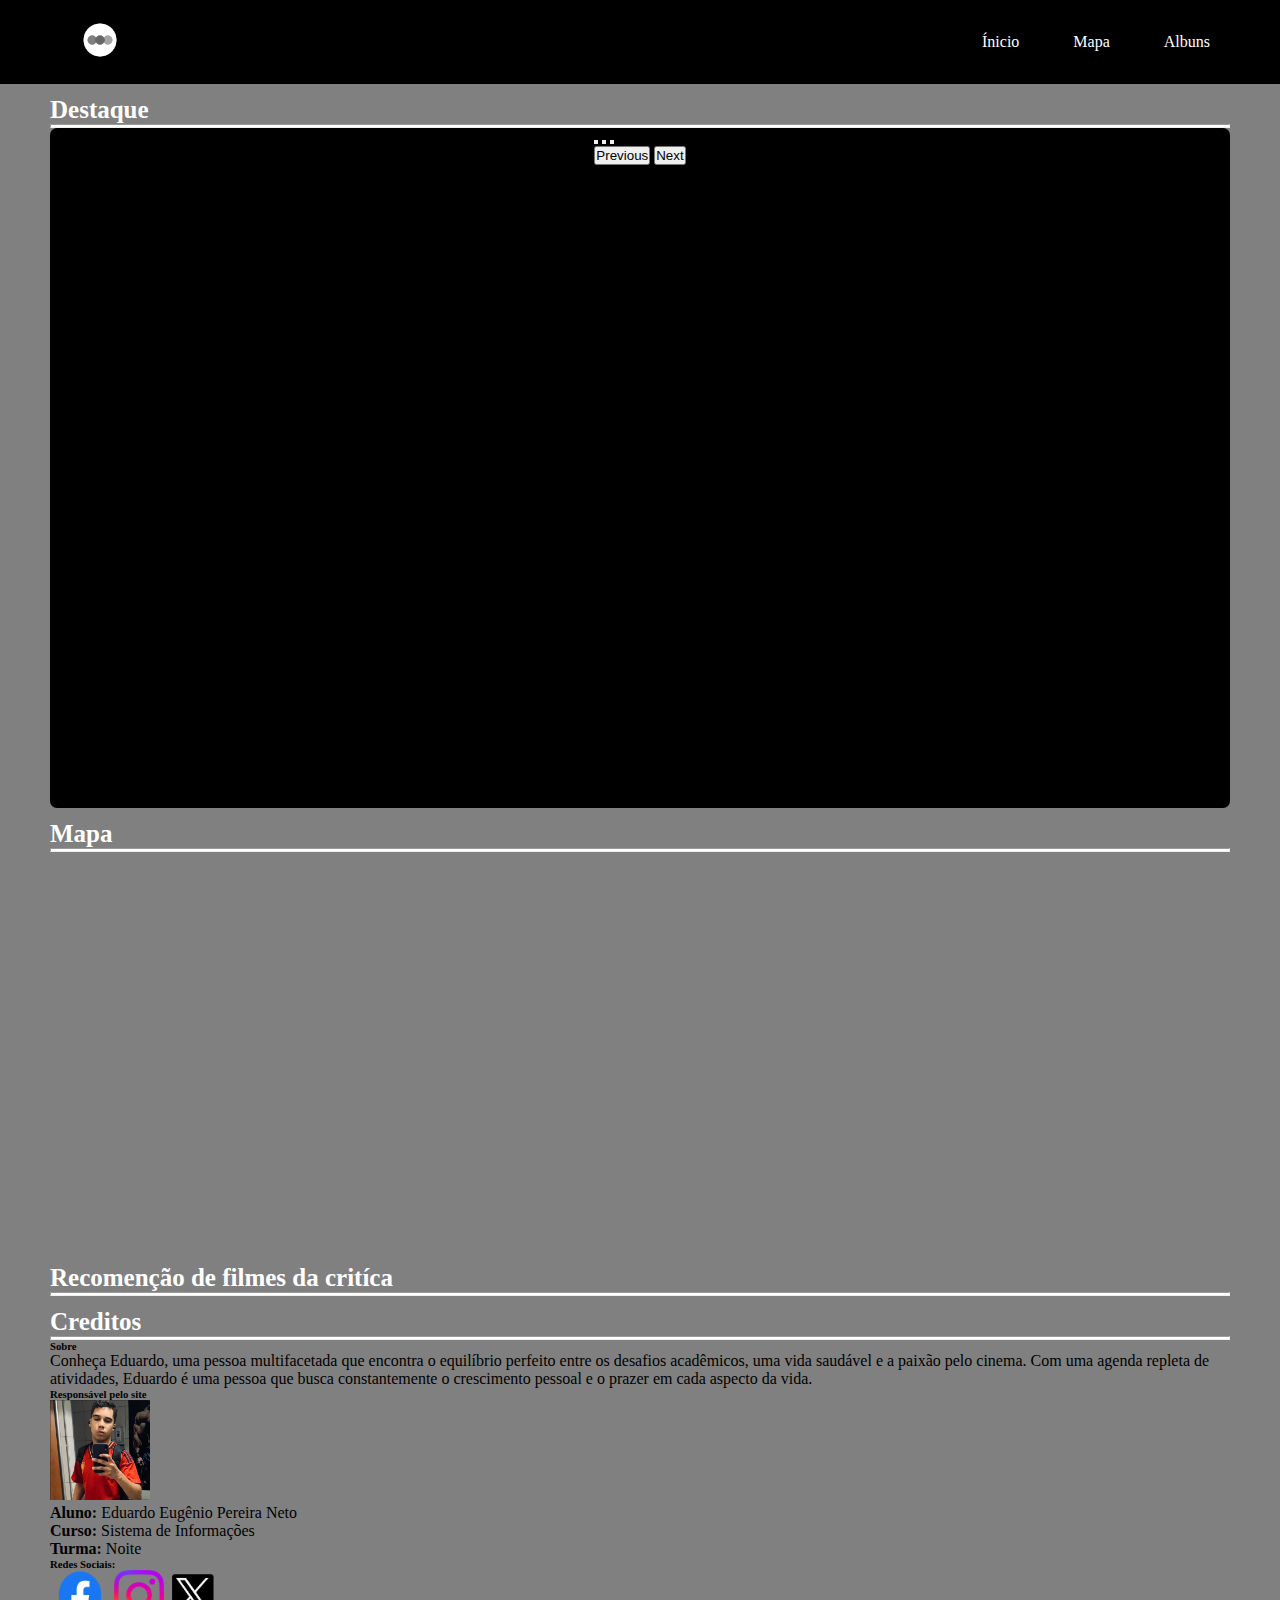
<file: index.html>
<!DOCTYPE html>
<html lang="en">

<head>
    <meta charset="UTF-8">
    <meta http-equiv="X-UA-Compatible" content="IE=edge">
    <meta name="viewport" content="width=device-width, initial-scale=1.0">
    <link rel="stylesheet" href="style.css">
    <link href="https://cdn.jsdelivr.net/npm/bootstrap@5.3.2/dist/css/bootstrap.min.css" rel="stylesheet"
        integrity="sha384-T3c6CoIi6uLrA9TneNEoa7RxnatzjcDSCmG1MXxSR1GAsXEV/Dwwykc2MPK8M2HN" crossorigin="anonymous">
        <link
      href="https://api.mapbox.com/mapbox-gl-js/v2.14.1/mapbox-gl.css"
      rel="stylesheet"
    />
    <title>Trabalho DIW</title>
</head>

<body>
    <header>
        <div class="logotipoHeader">
            <img src="img/logo.jpg" alt="logotipo">
        </div>
        <div class="linkHeader">
            <ul>
                <li><a href="#"></a>Ínicio</li>
                <li><a href="#"></a>Mapa</li>
                <li><a href="album.html">Albuns</li></a>
            </ul>
        </div>
    </header>
    <div class="main-container">

        <section>
            <p class="titles">Destaque</p>
            <hr>
            <div class="main-slide">
                <div id="carouselExampleIndicators" class="carousel slide d-flex justify-content-center m-3">
                    <div class="carousel-indicators">
                        <button type="button" data-bs-target="#carouselExampleIndicators" data-bs-slide-to="0"
                            class="active" aria-current="true" aria-label="Slide 1"></button>
                        <button type="button" data-bs-target="#carouselExampleIndicators" data-bs-slide-to="1"
                            aria-label="Slide 2"></button>
                        <button type="button" data-bs-target="#carouselExampleIndicators" data-bs-slide-to="2"
                            aria-label="Slide 3"></button>
                    </div>
                    <div class="carousel-inner">
                   
                    </div>
                    <button class="carousel-control-prev" type="button" data-bs-target="#carouselExampleIndicators"
                        data-bs-slide="prev">
                        <span class="carousel-control-prev-icon" aria-hidden="true"></span>
                        <span class="visually-hidden">Previous</span>
                    </button>
                    <button class="carousel-control-next" type="button" data-bs-target="#carouselExampleIndicators"
                        data-bs-slide="next">
                        <span class="carousel-control-next-icon" aria-hidden="true"></span>
                        <span class="visually-hidden">Next</span>
                    </button>
                </div>

            </div>

        </section>
        <section>
            <p class="titles">Mapa</p>
            <hr>
            <div id="map" width="100%" height="400"></div>
                
        </section>
        <section>
            <p class="titles">Recomenção de filmes da critíca</p>
            <hr>
            <div class="album_img" id="todos_os_albuns">
                
            </div>

        </section>
        <footer>
            <p class="titles">Creditos</p>
            <hr>
            <div class="row">
                <div class="col-md-8">
                    <h6 class="text-dark">Sobre</h6>
                    <p class="text-">Conheça Eduardo, uma pessoa multifacetada que encontra o equilíbrio perfeito
                        entre os desafios acadêmicos, uma vida saudável e a paixão pelo cinema. Com uma agenda repleta
                        de atividades, Eduardo é uma pessoa que busca constantemente o crescimento pessoal e o prazer
                        em cada aspecto da vida.
                    </p>
                </div>

                <div class="col-md-3">
                    <h6 class="text-dark">Responsável pelo site</h6>
                    <div class="d-flex">
                        <img src="img/foto15.png" alt="" width="100" height="100">
                        <div class="ms-3">
                            <p class="text-dark"><strong>Aluno:</strong> Eduardo Eugênio Pereira Neto</p>
                            <p class="text-dark"><strong>Curso:</strong> Sistema de Informações</p>
                            <p class="text-dark"><strong>Turma:</strong> Noite</p>
                        </div>
                    </div>
                    <div class="d-flex ">
                        <h6 class="text-dark mt-3">Redes Sociais:</h6>
                        <div class="ms-4 mb-4">
                            <a href="#"><img src="img/face.webp" alt="" width="60" height="50"></a>
                            <a href="#"><img src="img/insta.png" alt="" width="50" height="50"></a>
                            <a href="#"><img src="img/x.webp" alt="" width="50" height="50"></a>
                        </div>
                    </div>

                </div>
            </div>
        </footer>
    </div>
    <script src="https://api.mapbox.com/mapbox-gl-js/v2.14.1/mapbox-gl.js"></script>
    <script src="https://cdn.jsdelivr.net/npm/bootstrap@5.3.2/dist/js/bootstrap.bundle.min.js"
        integrity="sha384-C6RzsynM9kWDrMNeT87bh95OGNyZPhcTNXj1NW7RuBCsyN/o0jlpcV8Qyq46cDfL"
        crossorigin="anonymous"></script>
    <script>
        const url = "https://jsonserver-1--eduardomeunovon.repl.co/albuns"
        
        const containerAlbuns = document.querySelector("#todos_os_albuns")
        let albuns = []
        const carousel = document.querySelector(".carousel-inner");
        const albuns_container = document.querySelector("#albuns");
        carousel.innerHTML = "";
        mapboxgl.accessToken =
        "pk.eyJ1Ijoicm9tbWVsY2FybmVpcm8tcHVjIiwiYSI6ImNsb3ZuMTBoejBsd2gyamwzeDZzcWl5b3oifQ.VPWc3qoyon8Z_-URfKpvKg";

        const map = new mapboxgl.Map({
        container: "map",
        style: "mapbox://styles/mapbox/streets-v12",
        center: [-43.9397233, -19.9332786],
        zoom: 1,
      });
        const buscarTodosAlbuns = async () => {
            const resposta = await fetch(url)
            return await resposta.json()

        }
        const renderizarAlbuns = async () => {
            containerAlbuns.innerHTML = ""
                const albuns = await buscarTodosAlbuns()
                albuns.forEach((album) => {
                    if (album.destaque) {
              carousel.insertAdjacentHTML(
                "beforeend",
                `
                  <div class="carousel-item ${
                    document.querySelector(".carousel-item.active")
                      ? ""
                      : "active"
                  }">
                    <img src="/img/${album.url_capa}" class="d-block"/>
                  </div>
                  `
              );
            }
                    containerAlbuns.insertAdjacentHTML(
                        "beforeend",
                        `
                        <div class="img_album">
                        <a href="album.html?id=${album.id}">
                        <img src="/img/${album.url_capa}" alt=""></a>
                        <h3>${album.titulo}</h3>
                        <p>${album.descricao}</p>
                        </div>
                        `
                    );
                    new mapboxgl.Marker({ color: "blue" })
              .setLngLat([album.longitude, album.latitude])
              .setPopup(
                new mapboxgl.Popup({ offset: 25 }).setHTML(
                    `<h3><a href="/album.html?id=${album.id}" style="font-size:14px;" target="_blank">${album.titulo}</a></h3>`
                )
              )
              .addTo(map);
                });
      
        };
        renderizarAlbuns()
    </script>
</body>

</html>
</file>
<file: style.css>
*{
 margin: 0;
 padding: 0;
 box-sizing: border-box;
}
body{
    background-color: gray;
}
.main-container {
    padding-left: 50px;
    padding-right: 50px;
}
header {
    display: flex;
    justify-content: space-between;
    align-items: center;
    padding: 10px 20px;
    background-color: #000000;
    color: #fff; 
}
.logotipoHeader img {
    max-height: 60px; 
    margin-left: 50px;
}
.linkHeader ul {
    list-style: none;
    padding: 0;
    margin: 0;
}

.linkHeader ul li {
    display: inline;
    margin-right: 50px;
}

.linkHeader ul li a {
    text-decoration: none;
    color: white;
}
.titles {
    margin-top: 12px;
    font-size: 25px;
    color: #ffffff;
    font-weight: bold;

}
hr{
    height: 4px;
    background-color: #ffffff;
}
.main-slide{
    max-width: 100%;
    height: 680px;
    display: flex;
    justify-content: center;
    background-color: black;
    border-radius: 7px;
}
.main-slide img{
    width: 1200px;
    height: auto;
}
.map iframe {
    width: 100%;
}
.album_img {
    display: grid;
    grid-template-columns: repeat(4, 1fr);
    gap: 20px;
}
.img_album img {
    width: 365px;
    height: auto;
}
.img_album {
    margin-left: 40px;
    max-width: 365px;
    background-color: gray;
    color: #ffffff;
    text-align: center;
    font-size: 20px;

}
#map {
    height: 400px;
    width: 100%;
  }
</file>
